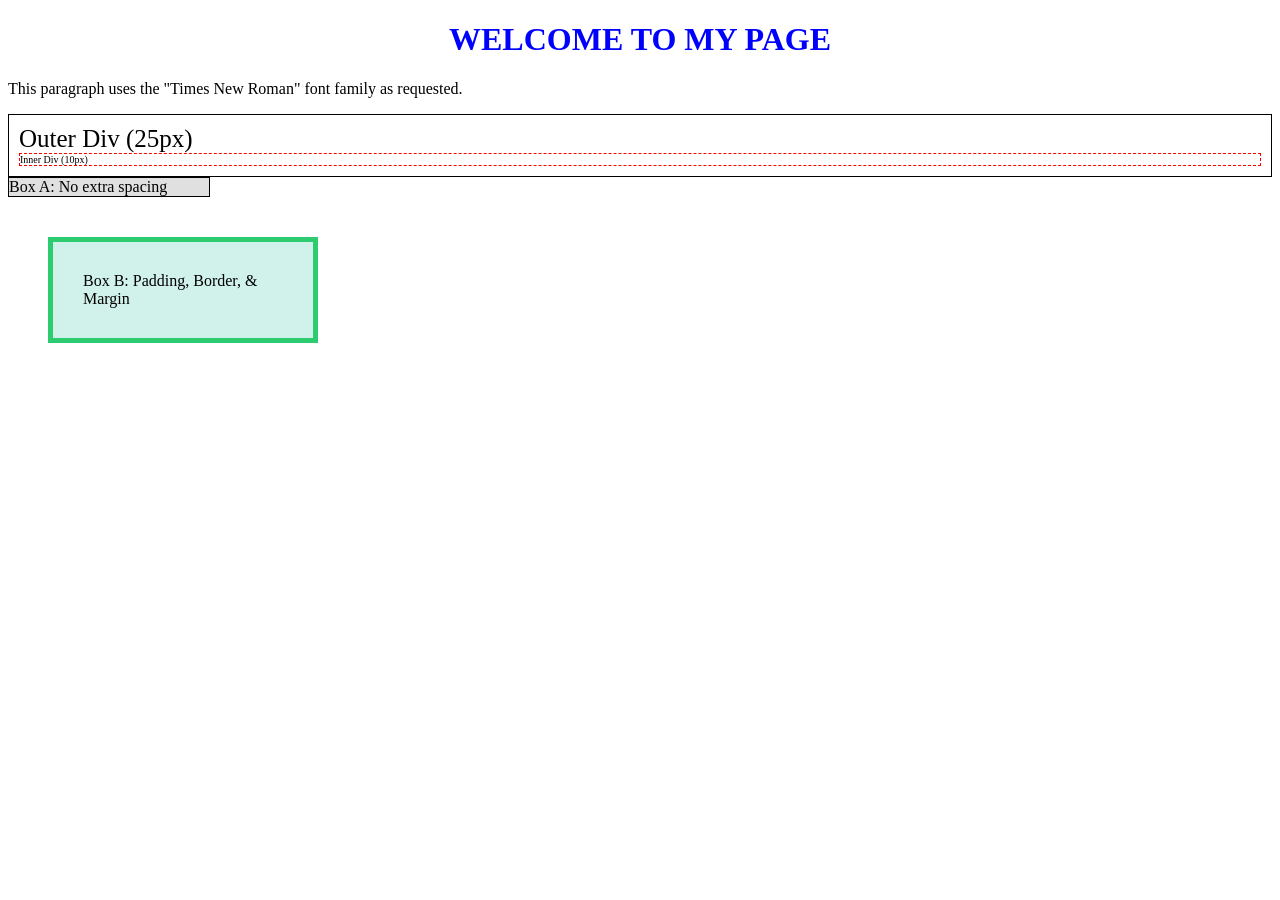
<file: Frontend/HTML/index.html>
<!DOCTYPE html>
<html lang="en">
<head>
    <meta charset="UTF-8">
    <link rel="stylesheet" href="styles.css">
    <title>HTML/CSS Tasks</title>
</head>
<body>

    
    <h1 class="main-heading">welcome to my page</h1>

    
    <p class="roman-text">
        This paragraph uses the "Times New Roman" font family as requested.
    </p>

    
    <div id="outer">
        Outer Div (25px)
        <div id="inner">
            Inner Div (10px)
        </div>
    </div>


    <div class="box box-a">Box A: No extra spacing</div>

    <div class="box box-b">Box B: Padding, Border, & Margin</div>


</body>
</html>
</file>
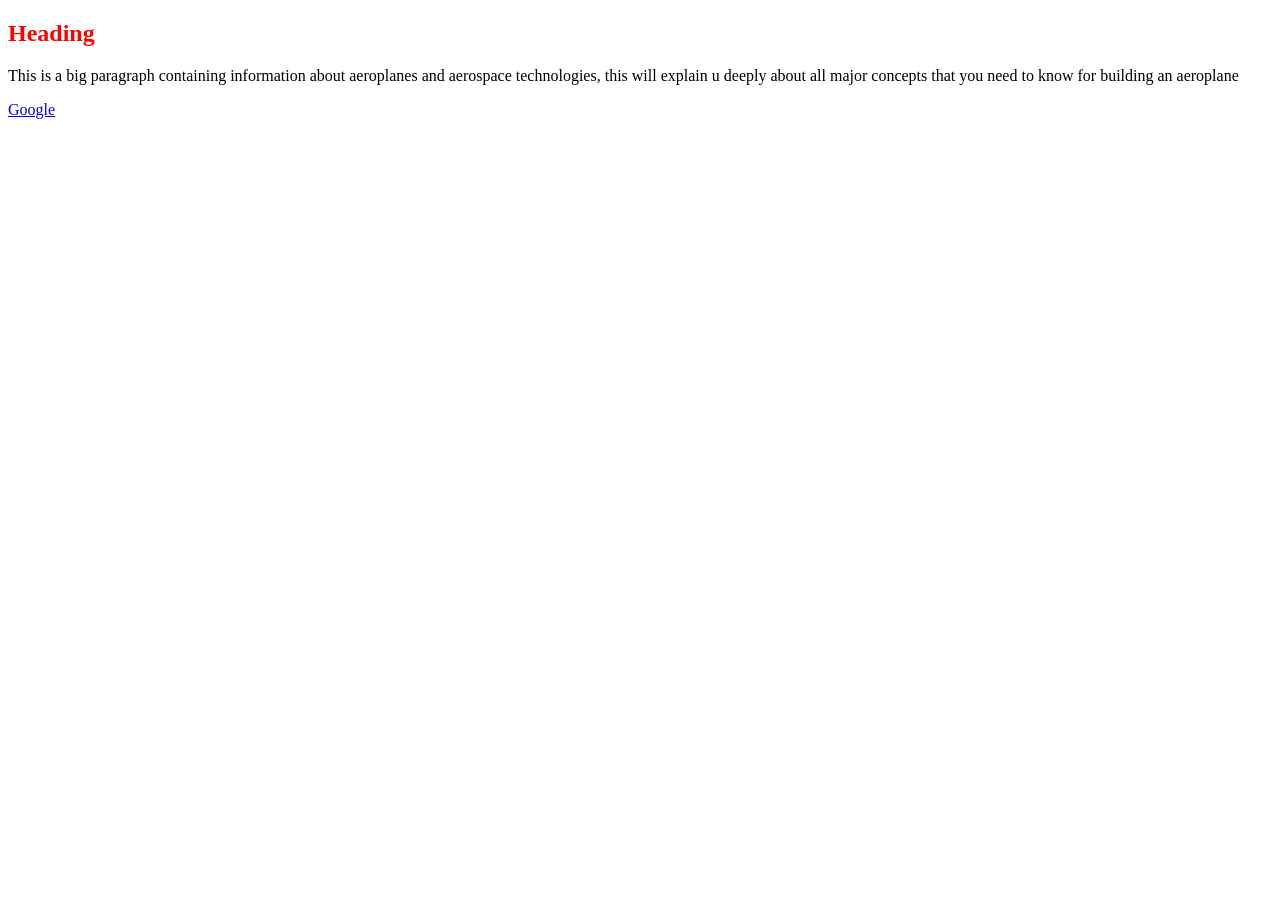
<file: Frontend/HTML/demo.html>
<!DOCTYPE html>
<html lang="en">
<head>
    <meta charset="UTF-8">
    <meta name="viewport" content="width=device-width, initial-scale=1.0">
    <title>Our first HTML</title>
    <link rel="stylesheet" href="styles.css">
</head>
<body>
    <h2>Heading</h2>
    <p>This is a big paragraph containing information about aeroplanes and aerospace technologies, this will explain u deeply about all major concepts that you need to know for building an aeroplane</p>
    <a href="https://www.google.com/" target="_blank">Google</a>
</body>
</html>
</file>
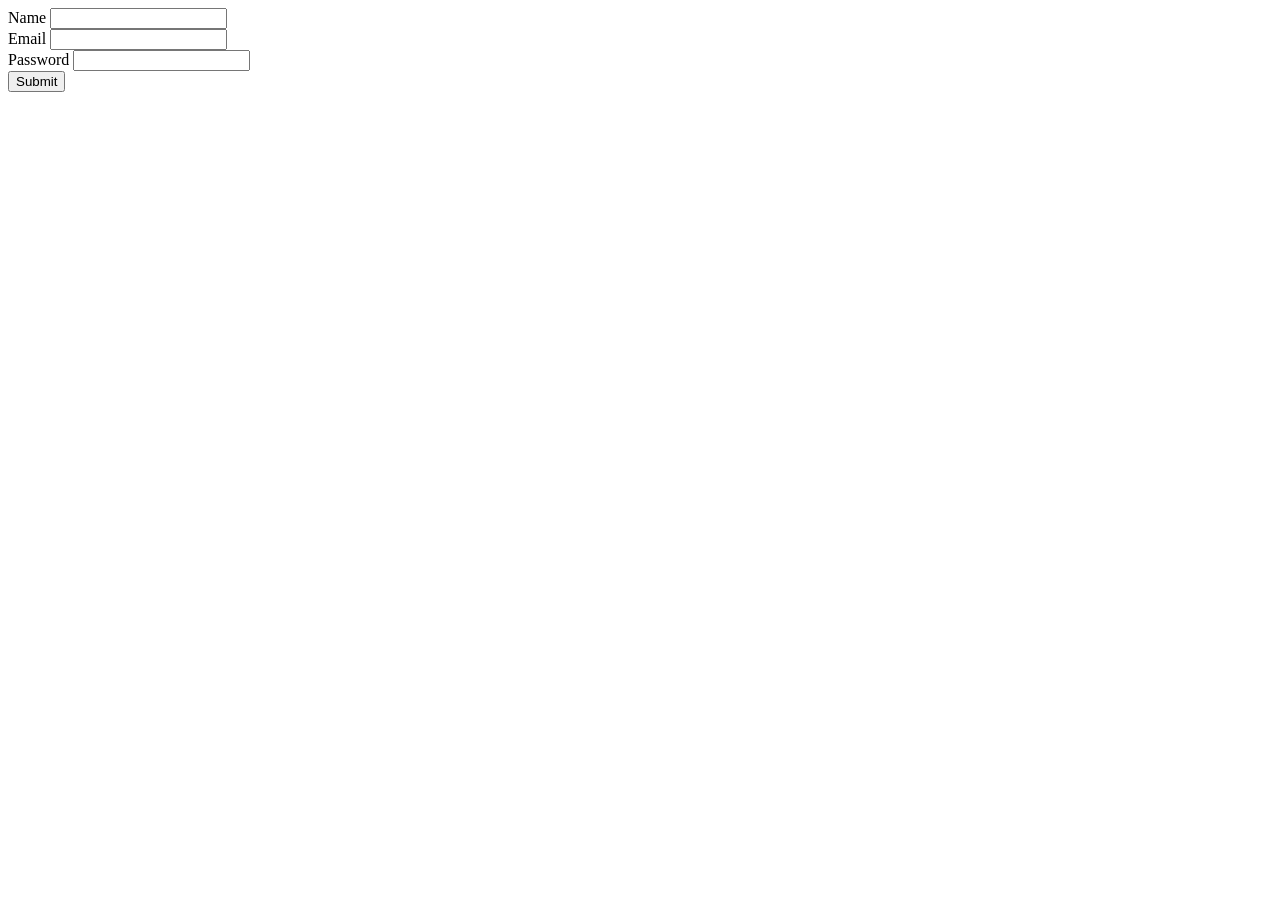
<file: Frontend/HTML/form.html>
<!DOCTYPE html>
<html lang="en">
<head>
    <meta charset="UTF-8">
    <meta name="viewport" content="width=device-width, initial-scale=1.0">
    <title>Document</title>
</head>
<body>
    <form>
        <label for="username">Name</label>
        <input type="text" id="username" name="username">
        <br>
        <label for="email">Email</label>
        <input type="email" id="email" name="email">
        <br>
        <label for="passowrd">Password</label>
        <input type="password" id="password" name="passowrd">
        <br>
        <button>Submit</button>
    </form>
</body>
</html>
</file>
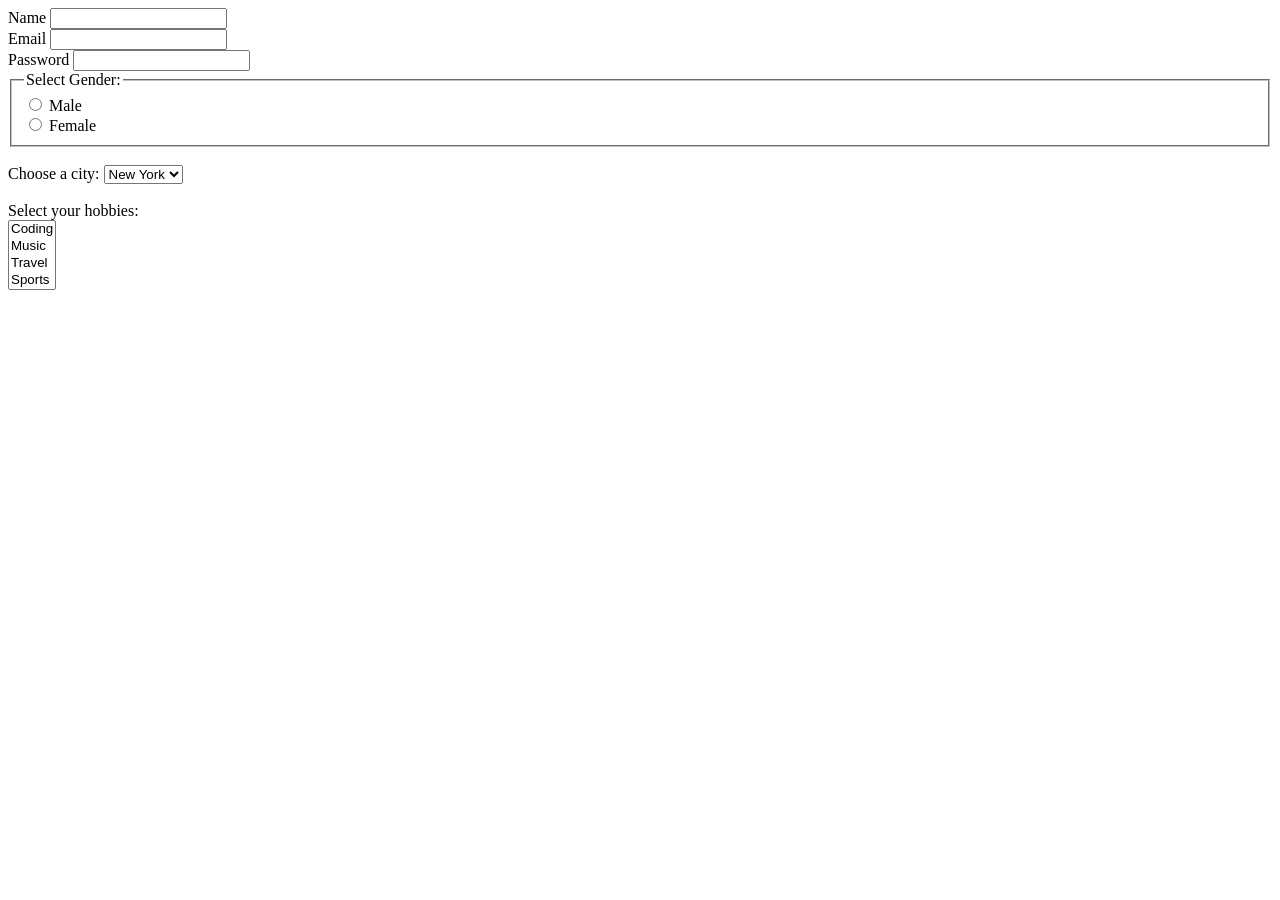
<file: Frontend/HTML/form1.html>
<!DOCTYPE html>
<html lang="en">
<head>
    <meta charset="UTF-8">
    <meta name="viewport" content="width=device-width, initial-scale=1.0">
    <title>Form</title>
</head>
<body>
    <form>
        <label for="name">Name</label>
        <input type="text" name="name" id="name">
        <br>

        <label for="email">Email</label>
        <input type="email" name="email" id="email">
        <br>
        
        <label for="passowrd">Password</label>
        <input type="password" name="passowrd" id="passowrd">
        <br>

        <fieldset>
            <legend>Select Gender:</legend>
            <input type="radio" id="male" name="gender" value="male">
            <label for="male">Male</label><br>
            <input type="radio" id="female" name="gender" value="female">
            <label for="female">Female</label>
          </fieldset>
        
          <br>
        
          <label for="city">Choose a city:</label>
          <select id="city" name="city">
            <option value="ny">New York</option>
            <option value="ldn">London</option>
            <option value="tky">Tokyo</option>
          </select>
        
          <br><br>
        
          <label for="hobbies">Select your hobbies:</label><br>
          <select id="hobbies" name="hobbies" multiple size="4">
            <option value="coding">Coding</option>
            <option value="music">Music</option>
            <option value="travel">Travel</option>
            <option value="sports">Sports</option>
          </select>
    </form>
</body>
</html>
</file>
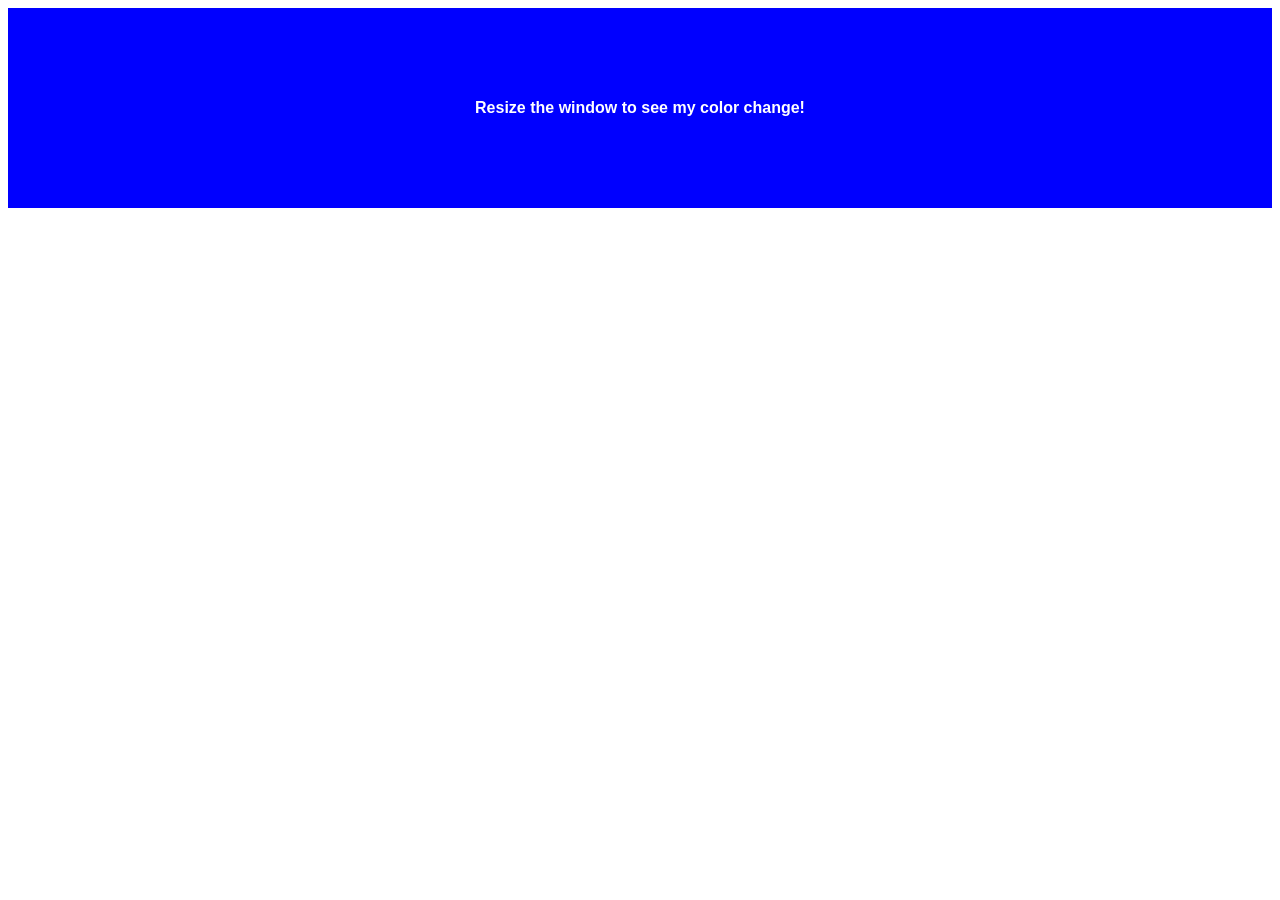
<file: Frontend/HTML/media.html>
<!DOCTYPE html>
<html lang="en">
<head>
    <meta charset="UTF-8">
    <meta name="viewport" content="width=device-width, initial-scale=1.0">
    <title>Media Query Assignment</title>
    <link rel="stylesheet" href="media.css">
</head>
<body>

    <div class="color-box">
        Resize the window to see my color change!
    </div>

</body>
</html>
</file>
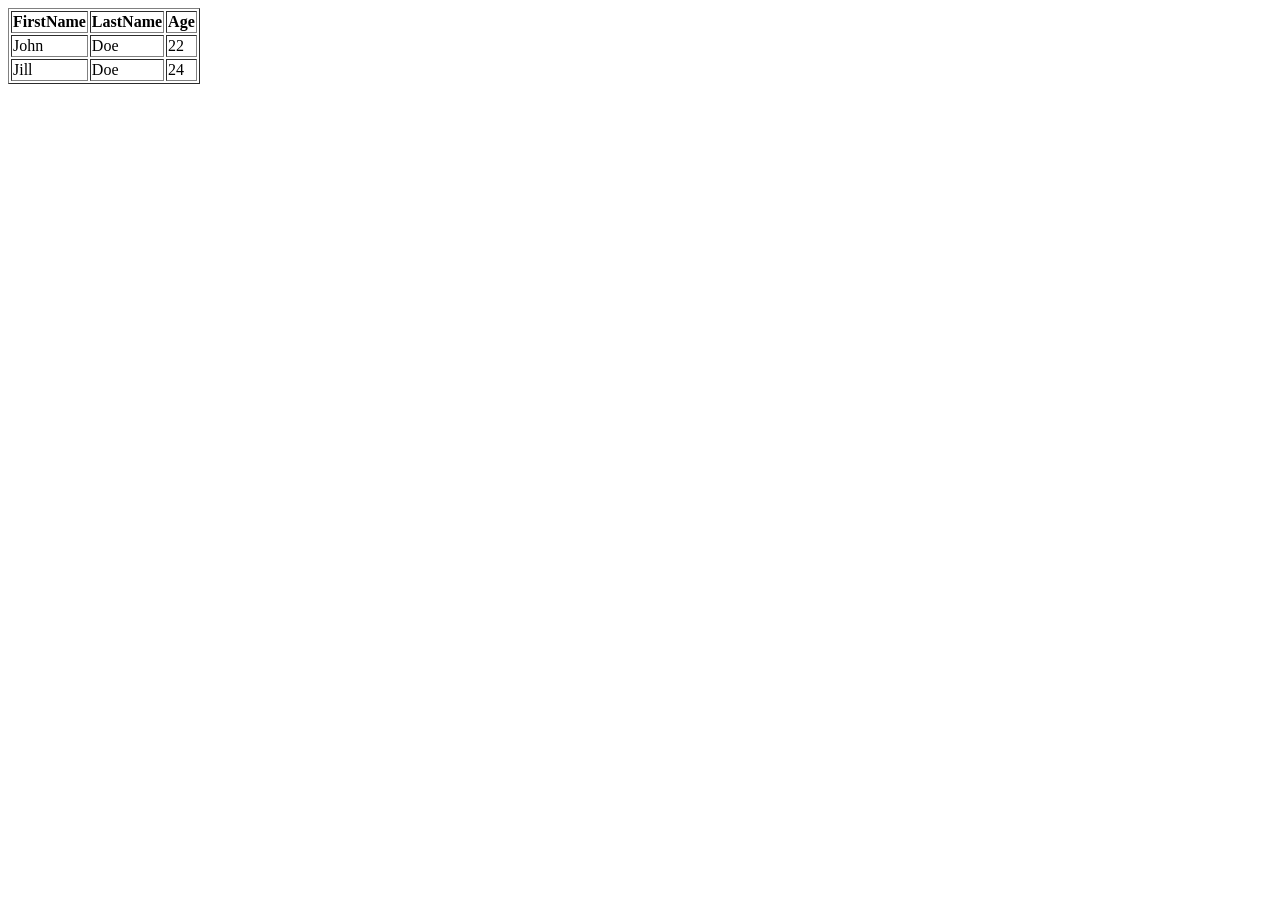
<file: Frontend/HTML/table.html>
<!DOCTYPE html>
<html lang="en">
<head>
    <meta charset="UTF-8">
    <meta name="viewport" content="width=device-width, initial-scale=1.0">
    <title>Tables</title>
</head>
<body>
    <table border="1">
        <tr>
            <th>FirstName</th>
            <th>LastName</th>
            <th>Age</th>
        </tr>
        <tr>
            <td>John</td>
            <td>Doe</td>
            <td>22</td>
        </tr>
        <tr>
            <td>Jill</td>
            <td>Doe</td>
            <td>24</td>
        </tr>
    </table>
</body>
</html>
</file>
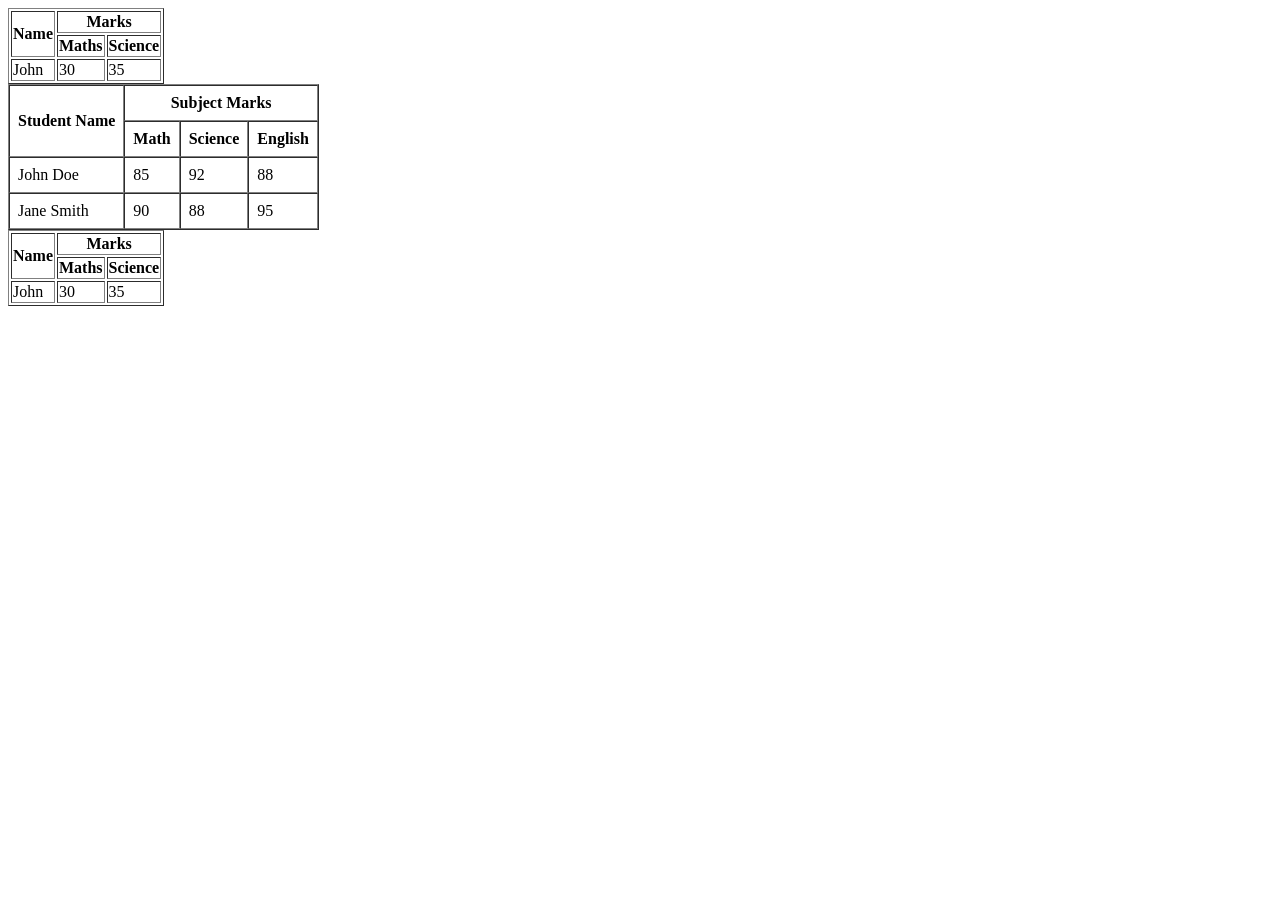
<file: Frontend/HTML/table1.html>
<!DOCTYPE html>
<html lang="en">
<head>
    <meta charset="UTF-8">
    <meta name="viewport" content="width=device-width, initial-scale=1.0">
    <title>Table</title>
</head>
<body>
    <table border="1">
        <thead>
            <tr>
                <th rowspan="2">Name</th>
                <th colspan="2">Marks</th>
            </tr>
            <tr>
                <th>Maths</th>
                <th>Science</th>
            </tr>
        </thead>
        <tr>
            <td>John</td>
            <td>30</td>
            <td>35</td>
        </tr>
    </table>
    <table border="1" cellpadding="8" cellspacing="0">
        <thead>
          <tr>
            
            <th rowspan="2">Student Name</th>
            
            <th colspan="3">Subject Marks</th>
          </tr>
          <tr>
            
            <th>Math</th>
            <th>Science</th>
            <th>English</th>
          </tr>
        </thead>
        <tbody>
          <tr>
            <td>John Doe</td>
            <td>85</td>
            <td>92</td>
            <td>88</td>
          </tr>
          <tr>
            <td>Jane Smith</td>
            <td>90</td>
            <td>88</td>
            <td>95</td>
          </tr>
        </tbody>
      </table>

      <table border="1">
        <thead>
            <tr>
                
                <th rowspan="2">Name</th> 
                <th colspan="2">Marks</th>
            </tr>
            <tr>
                
                <th>Maths</th>
                <th>Science</th>
            </tr>
        </thead>
        <tbody>
            <tr>
                <td>John</td>
                <td>30</td>
                <td>35</td>
            </tr>
        </tbody>
    </table>
    
      
</body>
</html>
</file>
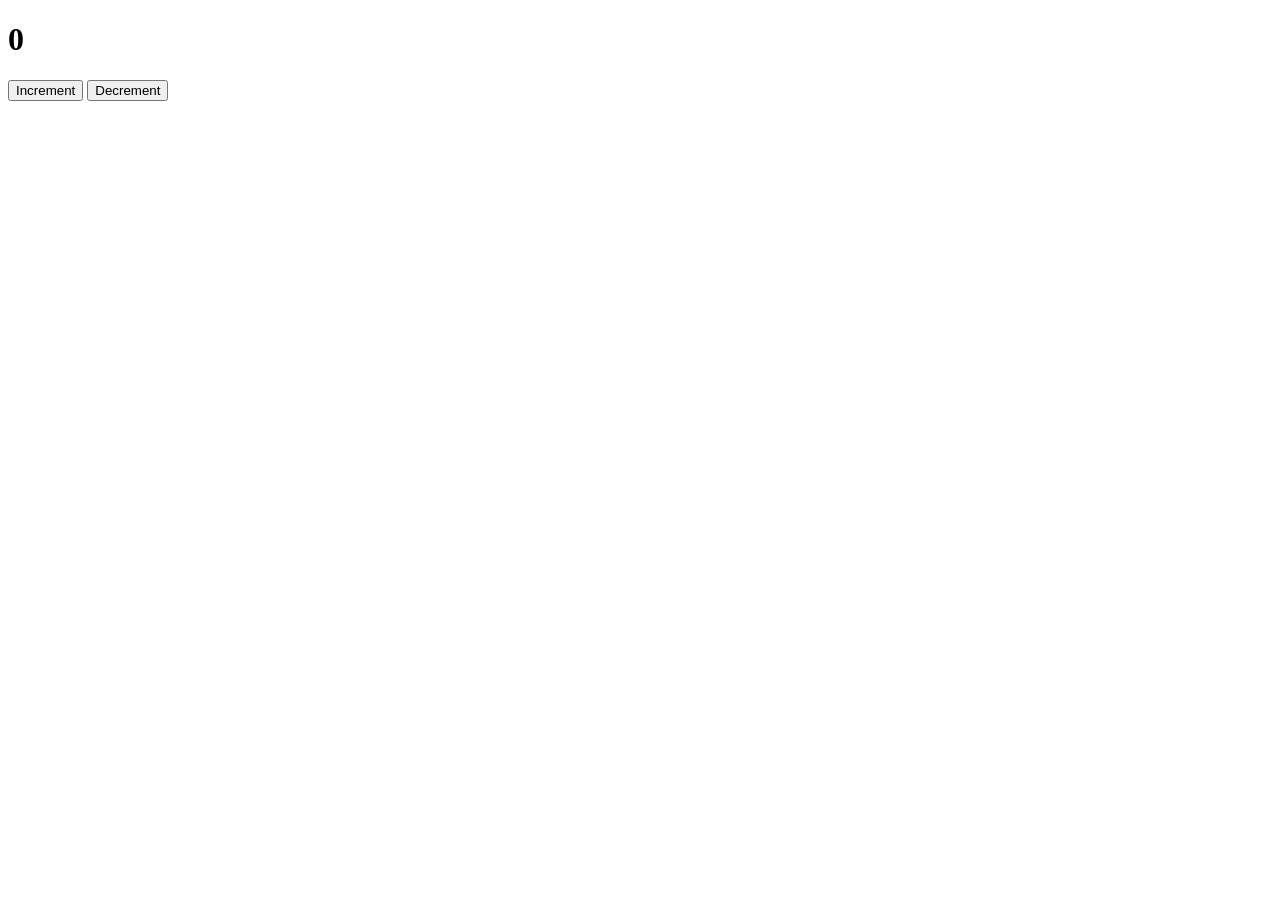
<file: Frontend/Javascript/counter.html>
<!DOCTYPE html>
<html lang="en">
<head>
    <meta charset="UTF-8">
    <meta name="viewport" content="width=device-width, initial-scale=1.0">
    <title>Document</title>
</head>
<body>
    <h1 id="count">0</h1>

    <button onclick="increase()">Increment</button>
    <button onclick="decrease()">Decrement</button>

    <script>
        function createCounter(){
        let count = 0;

        return {
            increment: function(){
                count++;
                return count;
            },

            decrement: function(){
                if(count>0){
                    count--;
                }
                return count;
            }
        }
    }

    const counter = createCounter();

    function increase() {
        document.getElementById("count").textContent = counter.increment();
    }

    function decrease() {
        document.getElementById("count").textContent = counter.decrement();
    }

    </script>
</body>
</html>
</file>
<file: Frontend/HTML/styles.css>
h1{
    color: blue;
}
h2{
    color: red;
}

.button{
    color: white;
}


.main-heading {
    text-align: center;       
    text-transform: uppercase; 
}

.roman-text {
    font-family: "Times New Roman", Times, serif;
}

#outer {
    font-size: 25px;
    border: 1px solid black; 
    padding: 10px;
}

#inner {
    font-size: 10px;
    border: 1px dashed red; 
}

.box {
    background-color: #e0e0e0;
    width: 200px;
}

.box-a {
    border: 1px solid black;
}

.box-b {

    margin: 40px; 
    border: 5px solid #2ecc71; 
    padding: 30px; 
    background-color: #d1f2eb;
}
</file>
<file: Frontend/HTML/media.css>
.color-box {
    width: 100%;
    height: 200px;
    display: flex;
    align-items: center;
    justify-content: center;
    color: white;
    font-family: Arial, sans-serif;
    font-weight: bold;
    background-color: green; 
}


@media (min-width: 300px) and (max-width: 400px) {
    .color-box {
        background-color: pink;
        color: black; 
    }
}


@media (min-width: 401px) and (max-width: 600px) {
    .color-box {
        background-color: red;
        color: white;
    }
}


@media (min-width: 601px) {
    .color-box {
        background-color: blue;
        color: white;
    }
}
</file>
